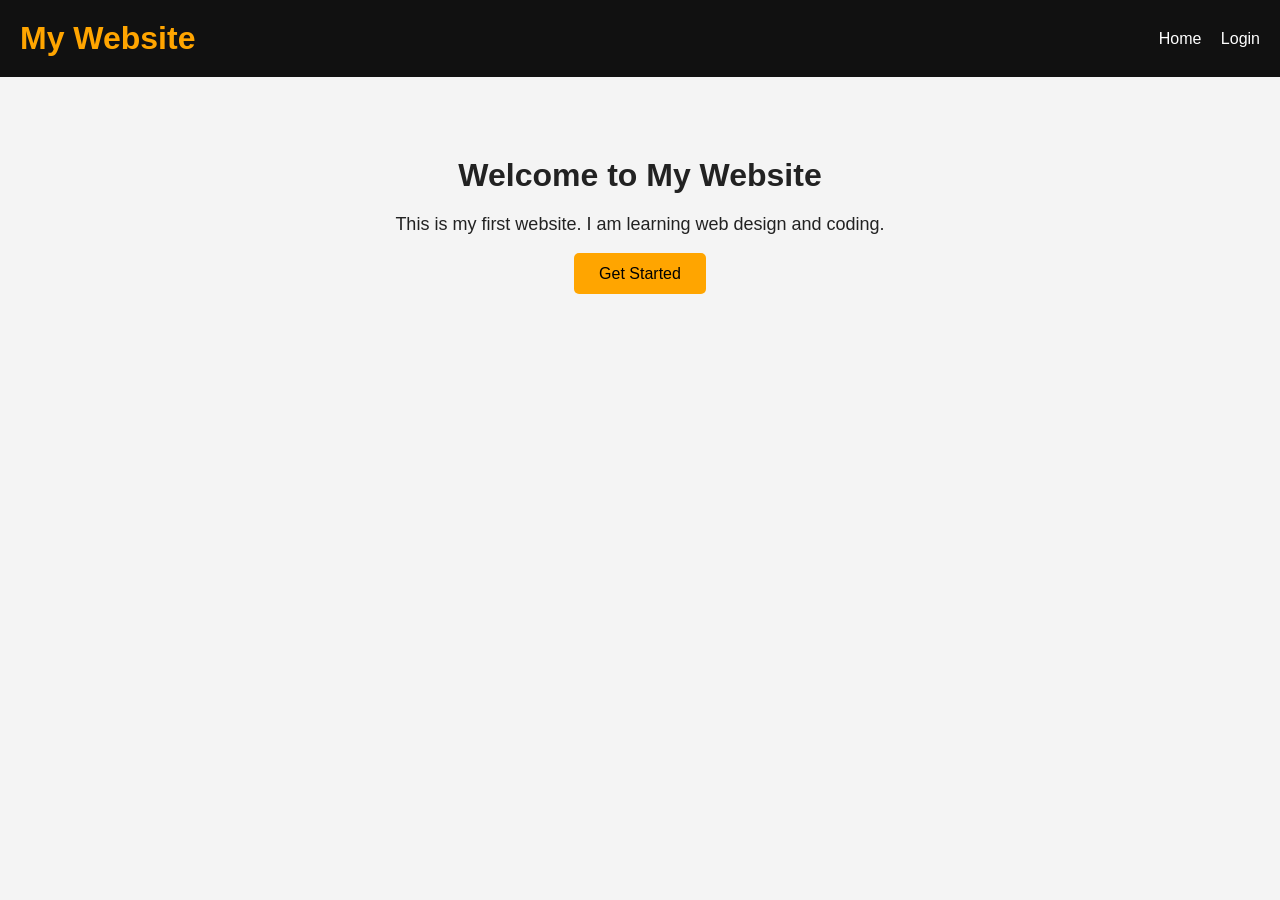
<file: index.html>
<!DOCTYPE html>
<html lang="en">
<head>
    <meta charset="UTF-8">
    <meta name="viewport" content="width=device-width, initial-scale=1.0">
    <title>My Website</title>
    <link rel="stylesheet" href="style.css">
</head>
<body>

    <header>
        <h1>My Website</h1>
        <nav>
            <a href="index.html">Home</a>
            <a href="login.html">Login</a>
        </nav>
    </header>

    <main>
        <h2>Welcome to My Website</h2>
        <p>This is my first website. I am learning web design and coding.</p>
        <a href="login.html">Get Started</a>
    </main>

</body>
</html>
</file>
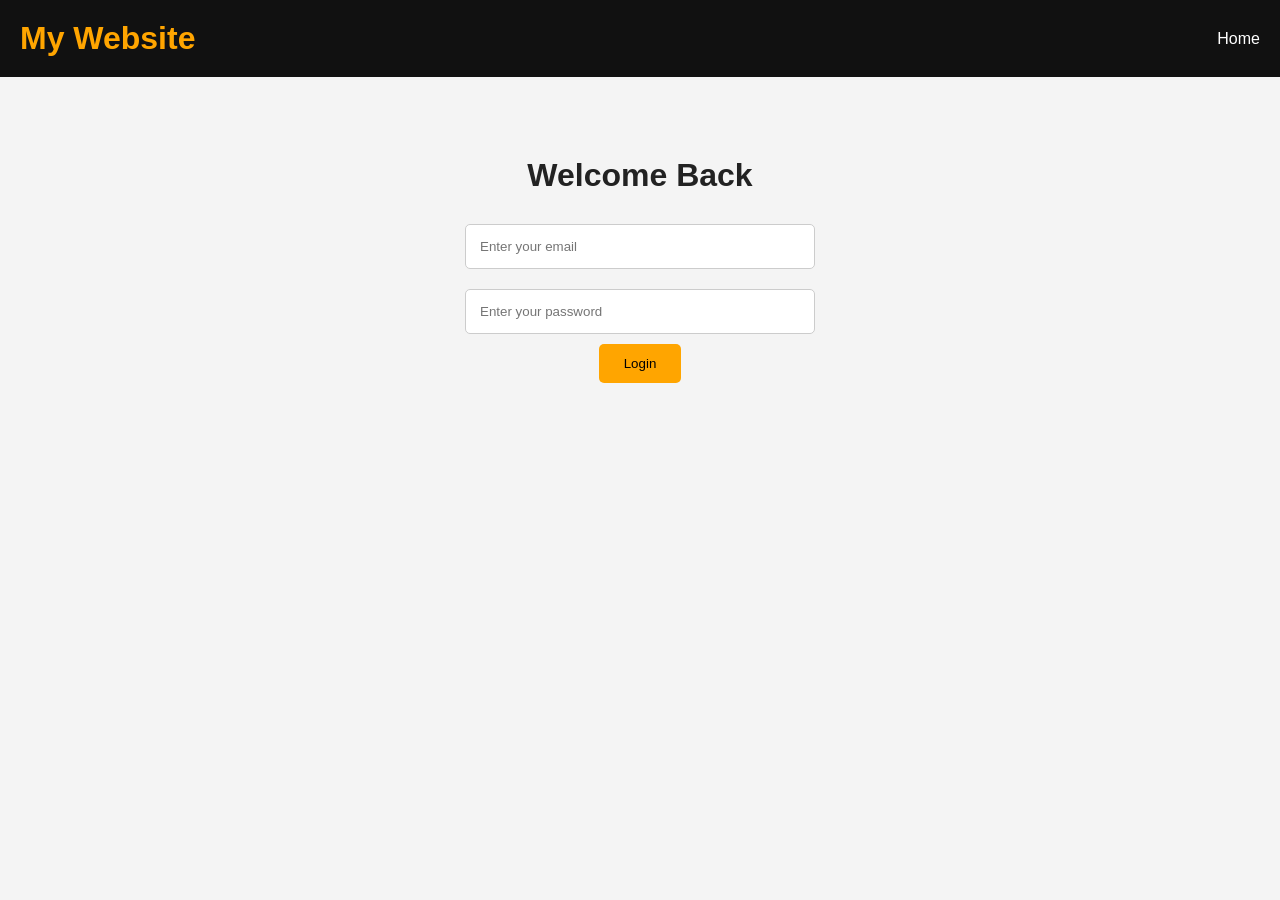
<file: login.html>
<!DOCTYPE html>
<html lang="en">
<head>
    <meta charset="UTF-8">
    <meta name="viewport" content="width=device-width, initial-scale=1.0">
    <title>Login Page</title>
    <link rel="stylesheet" href="style.css">
</head>
<body>

    <header>
        <h1>My Website</h1>
        <nav>
            <a href="index.html">Home</a>
        </nav>
    </header>

    <main>
        <h2>Welcome Back</h2>
        <form>
            <input type="email" placeholder="Enter your email" required>
            <input type="password" placeholder="Enter your password" required>
            <button type="submit">Login</button>
        </form>
    </main>

</body>
</html>
</file>
<file: style.css>
* {
    margin: 0;
    padding: 0;
    box-sizing: border-box;
}

body {
    font-family: Arial, sans-serif;
    background: #f4f4f4;
    color: #222;
}

header {
    background: #111;
    color: white;
    padding: 20px;
    display: flex;
    justify-content: space-between;
    align-items: center;
}

header h1 {
    color: orange;
}

nav a {
    color: white;
    text-decoration: none;
    margin-left: 15px;
}

main {
    text-align: center;
    padding: 80px 20px;
}

main h2 {
    font-size: 32px;
    margin-bottom: 20px;
}

main p {
    margin-bottom: 30px;
    font-size: 18px;
}

main a,
button {
    background: orange;
    color: black;
    padding: 12px 25px;
    border: none;
    border-radius: 5px;
    text-decoration: none;
    cursor: pointer;
}

form {
    max-width: 350px;
    margin: 20px auto;
}

input {
    width: 100%;
    padding: 14px;
    margin: 10px 0;
    border: 1px solid #ccc;
    border-radius: 5px;
}

@media (max-width: 600px) {
    header {
        flex-direction: column;
        gap: 15px;
    }

    main {
        padding: 50px 15px;
    }
}
</file>
